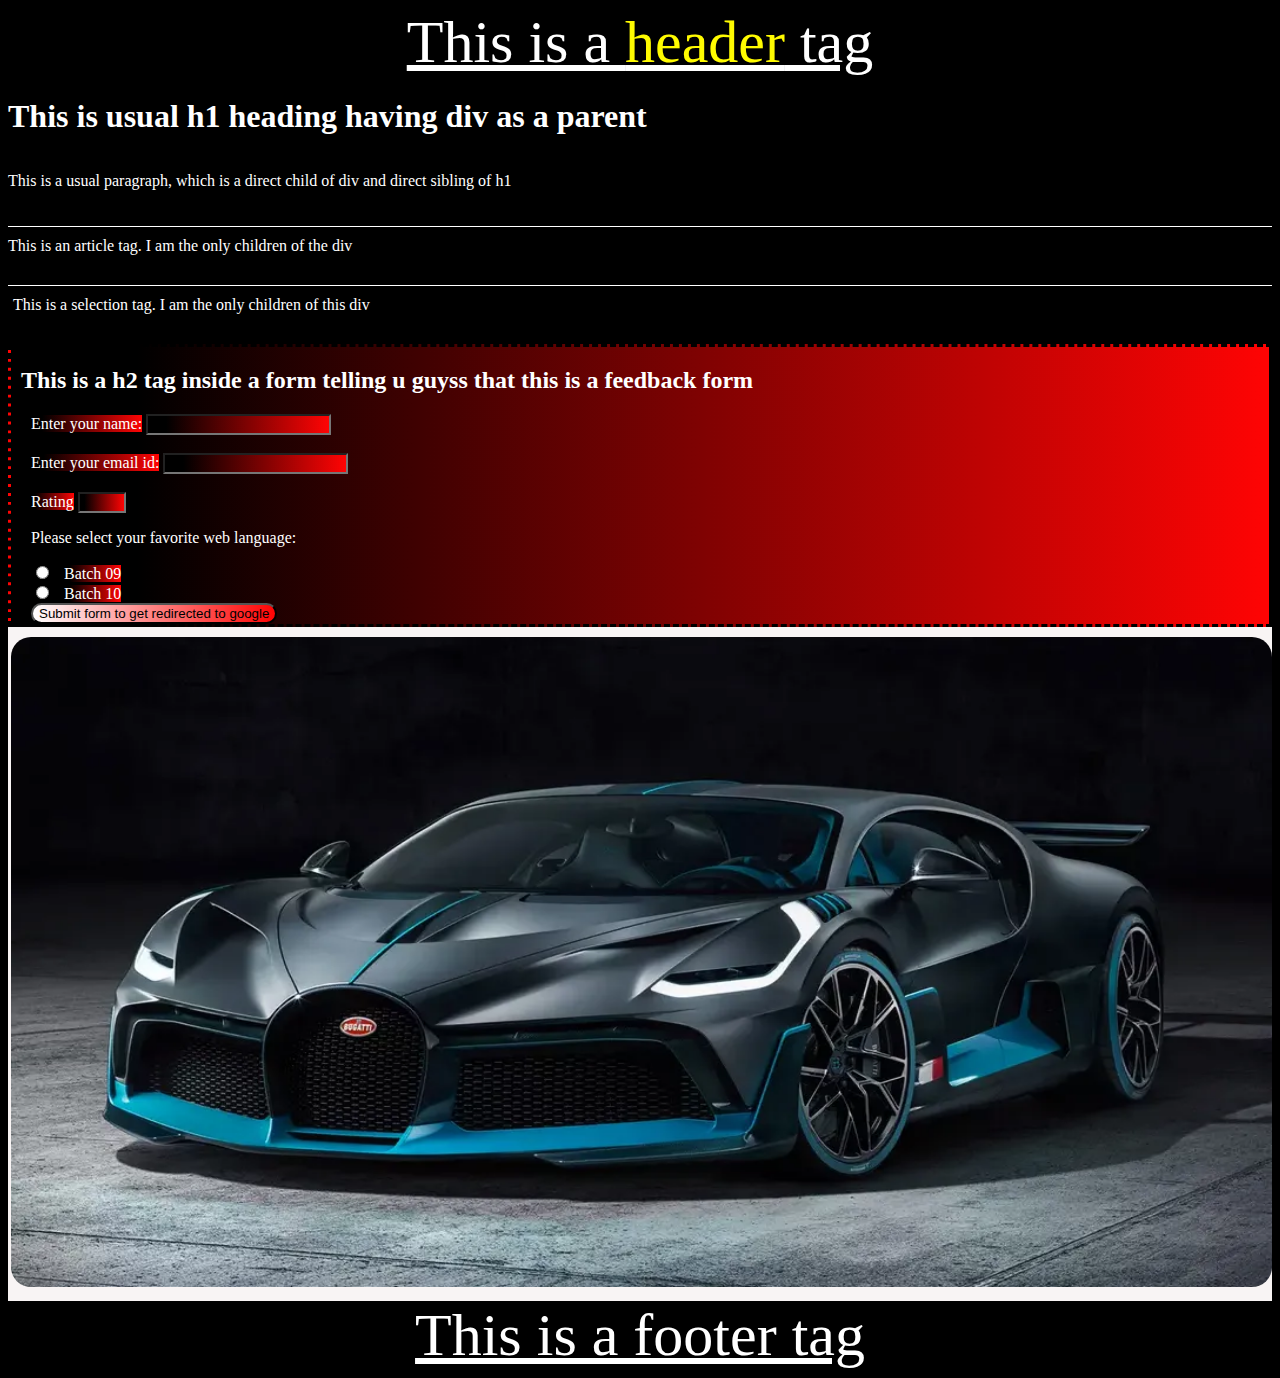
<file: index.html>
<!DOCTYPE html>
<html style="background-color: black;">
    
    <title>
        Car assignment
    </title>
    <link rel="stylesheet" href="style.css">
    <div class="b1">
        <header style="font-size:60px;text-align:center;">
           <u> This is a <span style="color: rgb(255, 251, 0)">header</span> tag</u>
        </header>
        
        <h1>
            This is usual h1 heading having div as a parent
        </h1>
        <p id="p1">This is a usual paragraph, which is a direct child of div and direct sibling of h1</p1>
            <article id="a1">
            This is an article tag. I am the only children of the div
            </article>
            <section id="a1">
                 This is a selection tag. I am the only children of this div
            </section>
        </div>
    <div class="b2"style="border-style:dashed;border-color:black;">
        <h2 style="padding-left: 10px;">This is a h2 tag inside a form telling u guyss that this is a feedback form</h2>
        <form action="action"style="padding-left:20px">
            <label for="fname" class="b2">Enter your name:</label>
            <input type="text" id="" name="fname" class="b2"><br><br>
            <label for="email" class="b2">Enter your email id:</label>
            <input type="text" id="" name="fname" class="b2"><br><br>
            <label for="rating" class="b2">Rating</label>
            <input type="number" id="" name="rating" class="b2" style="width: 40px;"><br>
            <p>Please select your favorite web language:</p>
            <input type="radio" id="html" name="fav_language" value="HTML">
            <label for="html"class="b2">Batch 09</label><br>
            <input type="radio" id="html" name="fav_language" value="HTML">
            <label for="html"class="b2">Batch 10</label><br>
            <input type="submit" value="Submit form to get redirected to google"class="submit">
        </form>
    </div>
    <div class="b3">
        <img src="DIVO1.webp" width="100%" height="650" alt="car"
        style="border-radius: 20px;">
    </div>
    <footer style="font-size:60px;text-align:center;color: rgb(255, 255, 255);">
        <u>This is a footer tag</u> 
    </footer>
</html>
</file>
<file: style.css>
.b1 {
        background-color:rgb(0, 0, 0);color:white;
    }
    .b2{
        background-image: linear-gradient(to right, #000000 10%, rgb(255, 4, 4));color:white;
        
    }
    .b3{
        background-color:rgb(248, 244, 244);
        padding-bottom: 10px; padding-top: 10px;padding-left: 3px;
    }
    .submit{
        background-image: linear-gradient(to right, #ffffff, rgb(255, 4, 4));border-radius: 25px;
    }
    article{
        border-top: 1px solid rgb(255, 255, 255);
    }
    section{
        border-top: 1px solid rgb(255, 255, 255);padding-left: 5px;
    }
    #a1{
        padding-top: 10px; padding-bottom: 30px;
    }
    #p1{
        padding-top: 15px; padding-bottom: 20px; 
    }
</file>
